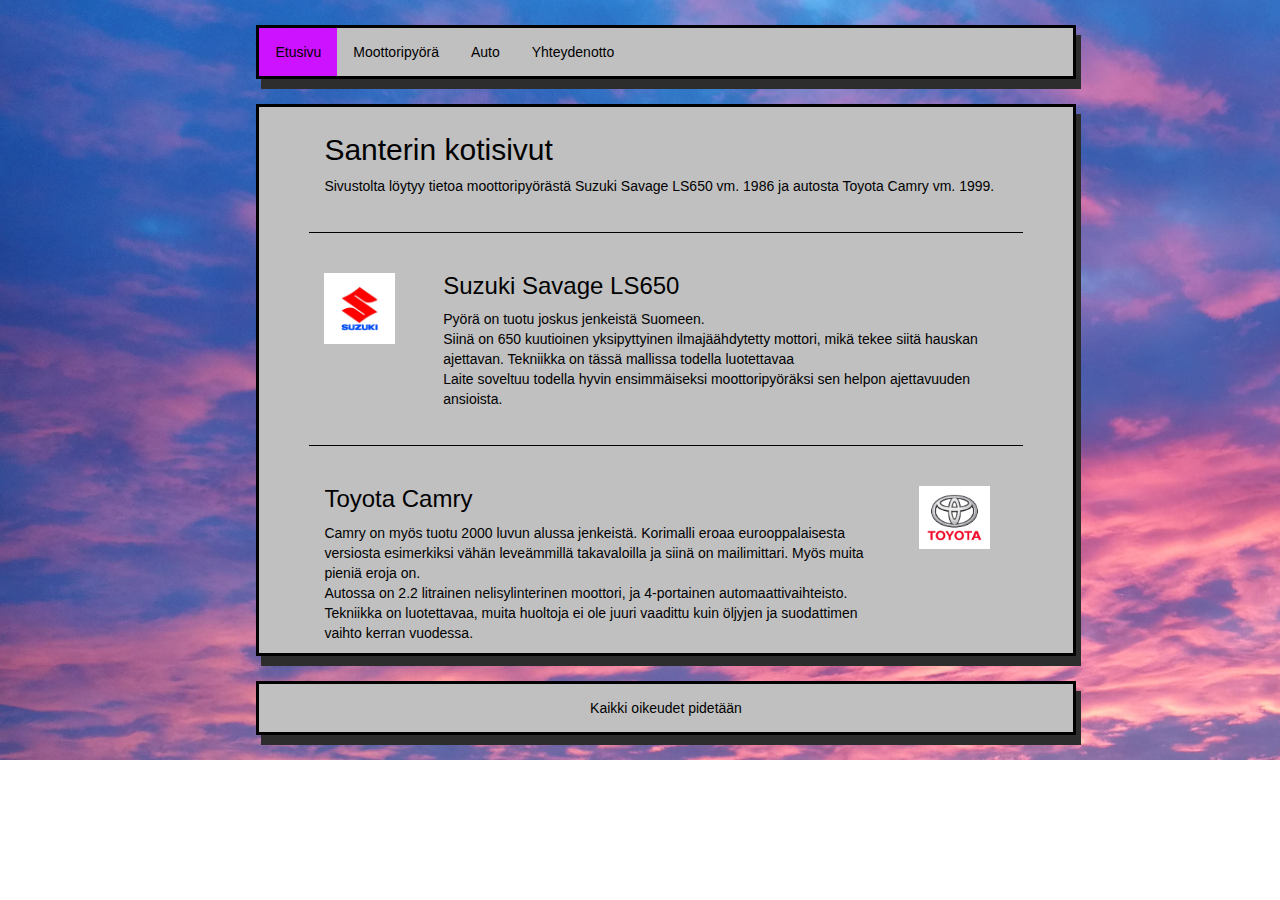
<file: omat sivut/index.html>
<!DOCTYPE html>
<html lang="fi">
  <head>
    <meta charset="utf-8">
    <meta name="viewport" content="width=device-width, initial-scale=1">
    <link rel="stylesheet" href="https://maxcdn.bootstrapcdn.com/bootstrap/3.4.1/css/bootstrap.min.css">
    <script src="https://ajax.googleapis.com/ajax/libs/jquery/3.5.1/jquery.min.js"></script>
    <script src="https://maxcdn.bootstrapcdn.com/bootstrap/3.4.1/js/bootstrap.min.js"></script>
    <link rel="stylesheet" href="styles.css">
    <title>Santerin kotisivut</title>
  </head>
  <body>
    <!-- Navigointipaneeli -->
    <ul>
      <li><a class="active" href="index.html">Etusivu</a></li>
      <li><a href="mp.html">Moottoripyörä</a></li>
      <li><a href="auto.html">Auto</a></li>
      <li><a href="about.html">Yhteydenotto</a></li>
    </ul>
    <!-- Navigointipaneeli päättyy -->
    <div class="container">
      <div class="row">
          <div class="col-sm-12">
            <h2>Santerin kotisivut</h2>
            <p>Sivustolta löytyy tietoa moottoripyörästä Suzuki Savage LS650 vm. 1986 ja autosta Toyota Camry vm. 1999.</p></div>
      </div>
      <div class="row">
        <hr>
        <div class="col-sm-2">
          <img src="suzuki.jpg" alt="Suzuki logo" style="width:80%;height:80%;margin-bottom:20px;margin-top:20px;">
        </div>
        <div class="col-sm-10">
          <h3>Suzuki Savage LS650</h3>
          <p>Pyörä on tuotu joskus jenkeistä Suomeen.
          <br>
          Siinä on 650 kuutioinen yksipyttyinen ilmajäähdytetty mottori, mikä tekee siitä hauskan ajettavan. Tekniikka on tässä mallissa todella luotettavaa
          <br>
          Laite soveltuu todella hyvin ensimmäiseksi moottoripyöräksi sen helpon ajettavuuden ansioista.
          </p>
        </div>
      </div>
      <div class="row">
        <hr>
        <div class="col-sm-10">
          <h3>Toyota Camry</h3>
          <p>Camry on myös tuotu 2000 luvun alussa jenkeistä. Korimalli eroaa eurooppalaisesta versiosta esimerkiksi vähän leveämmillä takavaloilla ja siinä on mailimittari. Myös muita pieniä eroja on.
          <br>
          Autossa on 2.2 litrainen nelisylinterinen moottori, ja 4-portainen automaattivaihteisto.
          <br>
          Tekniikka on luotettavaa, muita huoltoja ei ole juuri vaadittu kuin öljyjen ja suodattimen vaihto kerran vuodessa.
          </p>
        </div>
        <div class="col-sm-2">
          <img src="toyota.jpg" alt="Toyota logo" style="width:80%;height:80%;margin-bottom:20px;margin-top:20px;">
        </div>
      </div>
    </div>
      <footer> Kaikki oikeudet pidetään </footer>
  </body>
</html>
</file>
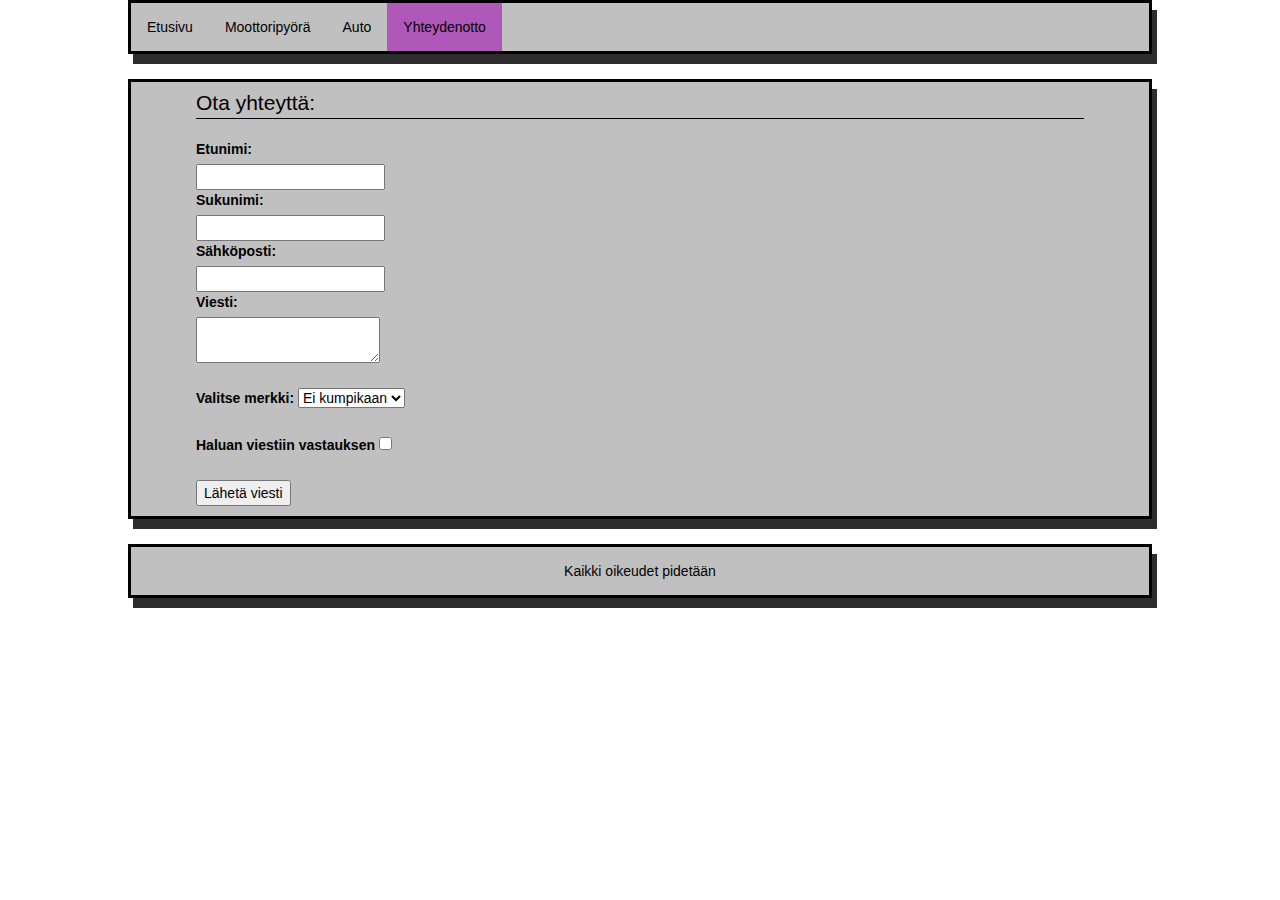
<file: about.html>
<!DOCTYPE html>
<html lang="fi">
  <head>
    <meta charset="utf-8">
    <meta name="viewport" content="width=350, initial-scale=1">
    <link rel="stylesheet" href="https://maxcdn.bootstrapcdn.com/bootstrap/3.4.1/css/bootstrap.min.css">
    <script src="https://ajax.googleapis.com/ajax/libs/jquery/3.5.1/jquery.min.js"></script>
    <script src="https://maxcdn.bootstrapcdn.com/bootstrap/3.4.1/js/bootstrap.min.js"></script>
    <link rel="stylesheet" href="styles.css">
    <title>About</title>
  </head>
  <body>
    <!-- Navigointipaneeli -->
    <ul>
      <li><a href="index.html">Etusivu</a></li>
      <li><a href="mp.html">Moottoripyörä</a></li>
      <li><a href="auto.html">Auto</a></li>
      <li><a class="active" href="about.html">Yhteydenotto</a></li>
    </ul>
    <!-- Navigointipaneeli päättyy -->
    <div class="container">
      <div class="row">
          <div class="col-sm-12">      <form action="/action_page.php">
		      <fieldset>
      			<legend> Ota yhteyttä: </legend>
      			<label for="etunimi">Etunimi:</label>
      			<br>
      			<input type="text" id="etunimi" name="etunimi" required>
      			<br>
      			<label for="sukunimi">Sukunimi:</label>
      			<br>
      			<input type="text" id="sukunimi" name="sukunimi" required>
      			<br>
      			<label for="sposti">Sähköposti:</label>
      			<br>
      			<input type="text" id="sposti" name="sposti" required>
      			<br>
      			<label for="teksti">Viesti:</label>
      			<br>
      			<textarea id="teksti" name="teksti" required>
      			</textarea>
      			<br>
      			<br>
      			<label for="vetovalikko">Valitse merkki: </label>
      			<select name="vetpvalikko" id="vetovalikko" required>
      			<option value="">Ei kumpikaan</option>
      			<option value="suzuki">Suzki</option>
      			<option value="toyota">Toyota</option>
      			</select>
      			<br>
      			<br>
      			<label id="vastaus"> Haluan viestiin vastauksen</label>
      			<input type="checkbox" id="vastausviestiin" name="vastausviestiin" value="vastausviestiin">
      			<br>
      			<br>
      			<input type="submit" class="laheta" value="Lähetä viesti">
      		</fieldset>
      </form></div>
      </div>
    </div>
    <footer> Kaikki oikeudet pidetään </footer>
  </body>
</html>
</file>
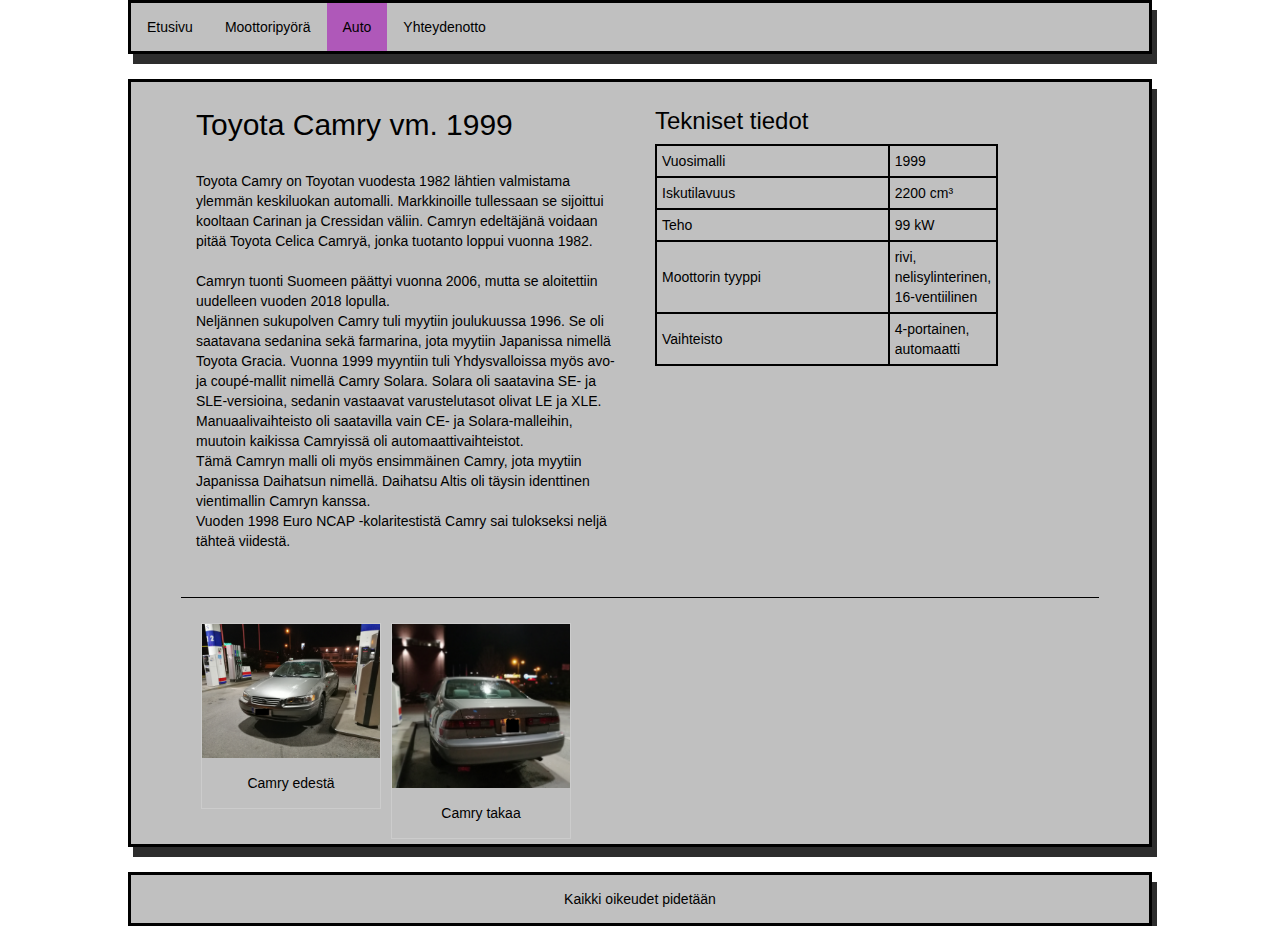
<file: auto.html>
<!DOCTYPE html>
<html lang="fi">
  <head>
    <meta charset="utf-8">
    <meta name="viewport" content="width=350, initial-scale=1">
    <link rel="stylesheet" href="https://maxcdn.bootstrapcdn.com/bootstrap/3.4.1/css/bootstrap.min.css">
    <script src="https://ajax.googleapis.com/ajax/libs/jquery/3.5.1/jquery.min.js"></script>
    <script src="https://maxcdn.bootstrapcdn.com/bootstrap/3.4.1/js/bootstrap.min.js"></script>
    <link rel="stylesheet" href="styles.css">
    <title>Auto</title>
  </head>
  <body>
    <!-- Navigointipaneeli -->
    <ul>
      <li><a href="index.html">Etusivu</a></li>
      <li><a href="mp.html">Moottoripyörä</a></li>
      <li><a class="active" href="auto.html">Auto</a></li>
      <li><a href="about.html">Yhteydenotto</a></li>
    </ul>
    <!-- Navigointipaneeli päättyy -->
    <div class="container">
      <div class="row">
        <div class="col-sm-6">
          <h2>Toyota Camry vm. 1999</h2>
          <br>
          Toyota Camry on Toyotan vuodesta 1982 lähtien valmistama ylemmän keskiluokan automalli. Markkinoille tullessaan se sijoittui kooltaan Carinan ja Cressidan väliin. Camryn edeltäjänä voidaan pitää Toyota Celica Camryä, jonka tuotanto loppui vuonna 1982.
          <br>
          <br>
          Camryn tuonti Suomeen päättyi vuonna 2006, mutta se aloitettiin uudelleen vuoden 2018 lopulla.
          <br>
          Neljännen sukupolven Camry tuli myytiin joulukuussa 1996. Se oli saatavana sedanina sekä farmarina, jota myytiin Japanissa nimellä Toyota Gracia. Vuonna 1999 myyntiin tuli Yhdysvalloissa myös avo- ja coupé-mallit nimellä Camry Solara. Solara oli saatavina SE- ja SLE-versioina, sedanin vastaavat varustelutasot olivat LE ja XLE. Manuaalivaihteisto oli saatavilla vain CE- ja Solara-malleihin, muutoin kaikissa Camryissä oli automaattivaihteistot.
          <br>
          Tämä Camryn malli oli myös ensimmäinen Camry, jota myytiin Japanissa Daihatsun nimellä. Daihatsu Altis oli täysin identtinen vientimallin Camryn kanssa.
          <br>
          Vuoden 1998 Euro NCAP -kolaritestistä Camry sai tulokseksi neljä tähteä viidestä.
          <br>
          <br>
        </div>
        <div class="col-sm-6">
          <h3>Tekniset tiedot</h3>
          <table>
            <tr>
              <td>Vuosimalli</td>
              <td>1999</td>
            </tr>
            <tr>
              <td>Iskutilavuus</td>
              <td>2200 cm³</td>
            </tr>
            <tr>
              <td>Teho</td>
              <td>99 kW</td>
            </tr>
            <tr>
              <td>Moottorin tyyppi</td>
              <td>rivi, nelisylinterinen, 16-ventiilinen</td>
            </tr>
            <tr>
              <td>Vaihteisto</td>
              <td>4-portainen, automaatti</td>
            </tr>
          </table>
        </div>
      </div>
      <div class="row">
        <hr>
        <div class="col-sm-12">
          <div class="gallery">
            <a target="_blank" href="auto1.jpg">
            <img src="auto1.jpg" alt="auto1" width="600" height="400">
            </a>
            <div class="desc">Camry edestä</div>
          </div>
          <div class="gallery">
            <a target="_blank" href="auto2.jpg">
              <img src="auto2.jpg" alt="auto2" width="600" height="400">
            </a>
            <div class="desc">Camry takaa</div>
          </div>
        </div>
      </div>
    </div>
    <footer> Kaikki oikeudet pidetään </footer>
  </body>
</html>
</file>
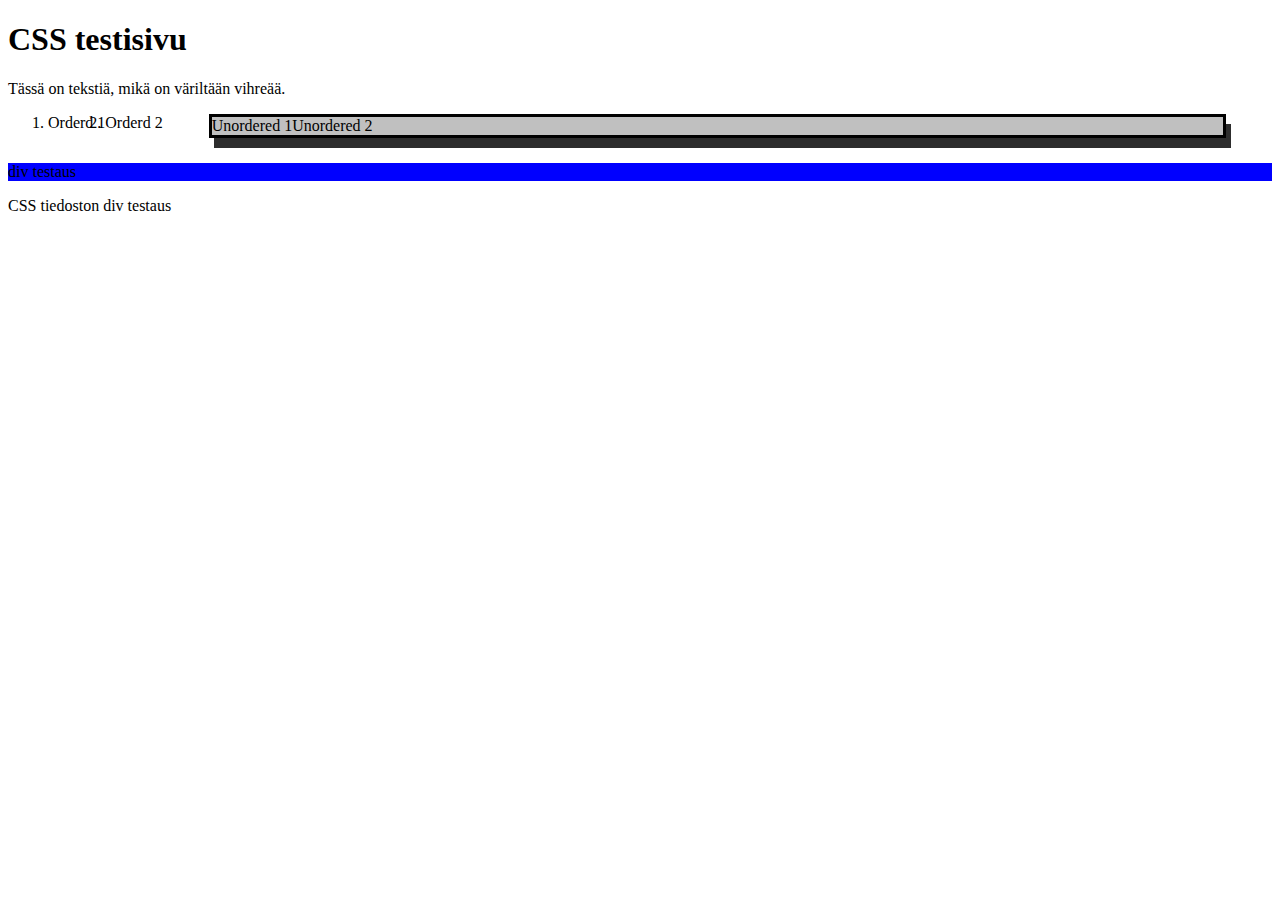
<file: styles.html>
<!DOCTYPE html>
<html lang="fi">
	<head>
		<meta charset="UTF-8"> 
		<link rel="stylesheet" href="styles.css">
		<title>Styles</title>
	</head>
	<body>
		<h1>CSS testisivu</h1>
		<p>Tässä on tekstiä, mikä on väriltään vihreää.</p>
		<ol>
			<li>Orderd 1 </li>
			<li>Orderd 2 </li>
		</ol>
		<ul>
			<li>Unordered 1 </li>
			<li>Unordered 2 </li>
		</ul>
    <div style="background-color:blue">
      <p>div testaus</p>
    </div>
	<div class="testi">
	<p>CSS tiedoston div testaus</p>
	</div>

	</body>
</html>
</file>
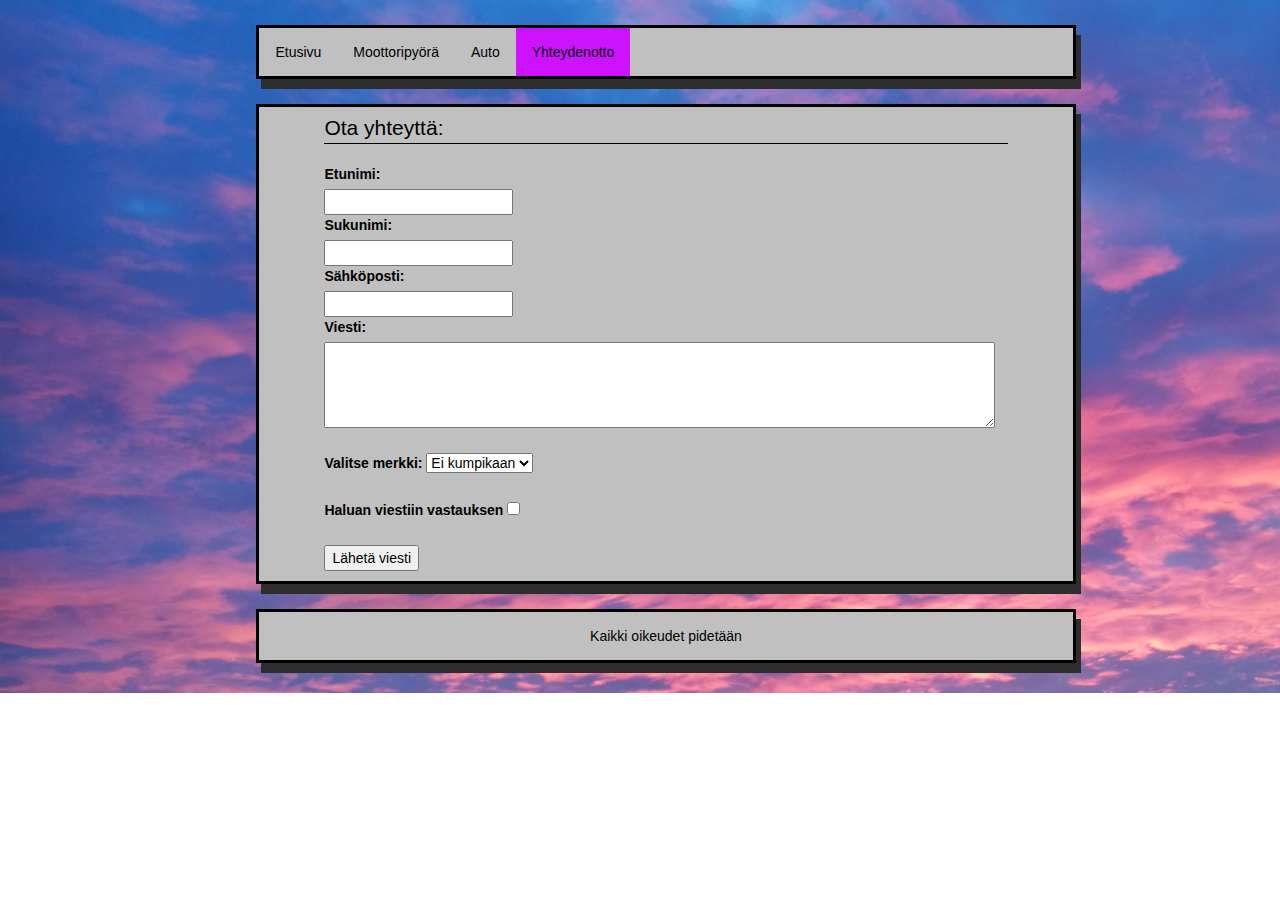
<file: omat sivut/about.html>
<!DOCTYPE html>
<html lang="fi">
  <head>
    <meta charset="utf-8">
    <meta name="viewport" content="width=device-width, initial-scale=1">
    <link rel="stylesheet" href="https://maxcdn.bootstrapcdn.com/bootstrap/3.4.1/css/bootstrap.min.css">
    <script src="https://ajax.googleapis.com/ajax/libs/jquery/3.5.1/jquery.min.js"></script>
    <script src="https://maxcdn.bootstrapcdn.com/bootstrap/3.4.1/js/bootstrap.min.js"></script>
    <link rel="stylesheet" href="styles.css">
    <title>About</title>
  </head>
  <body>
    <!-- Navigointipaneeli -->
    <ul>
      <li><a href="index.html">Etusivu</a></li>
      <li><a href="mp.html">Moottoripyörä</a></li>
      <li><a href="auto.html">Auto</a></li>
      <li><a class="active" href="about.html">Yhteydenotto</a></li>
    </ul>
    <!-- Navigointipaneeli päättyy -->
    <div class="container">
      <div class="row">
          <div class="col-sm-12">      <form action="/action_page.php">
		      <fieldset>
      			<legend> Ota yhteyttä: </legend>
      			<label for="etunimi">Etunimi:</label>
      			<br>
      			<input type="text" id="etunimi" name="etunimi" required>
      			<br>
      			<label for="sukunimi">Sukunimi:</label>
      			<br>
      			<input type="text" id="sukunimi" name="sukunimi" required>
      			<br>
      			<label for="sposti">Sähköposti:</label>
      			<br>
      			<input type="text" id="sposti" name="sposti" required>
      			<br>
      			<label for="teksti">Viesti:</label>
      			<br>
      			<textarea rows="4" cols="80" id="teksti" name="teksti" required>
      			</textarea>
      			<br>
      			<br>
      			<label for="vetovalikko">Valitse merkki: </label>
      			<select name="vetpvalikko" id="vetovalikko" required>
      			<option value="">Ei kumpikaan</option>
      			<option value="suzuki">Suzki</option>
      			<option value="toyota">Toyota</option>
      			</select>
      			<br>
      			<br>
      			<label id="vastaus"> Haluan viestiin vastauksen</label>
      			<input type="checkbox" id="vastausviestiin" name="vastausviestiin" value="vastausviestiin">
      			<br>
      			<br>
      			<input type="submit" class="laheta" value="Lähetä viesti">
      		</fieldset>
      </form></div>
      </div>
    </div>
    <footer> Kaikki oikeudet pidetään </footer>
  </body>
</html>
</file>
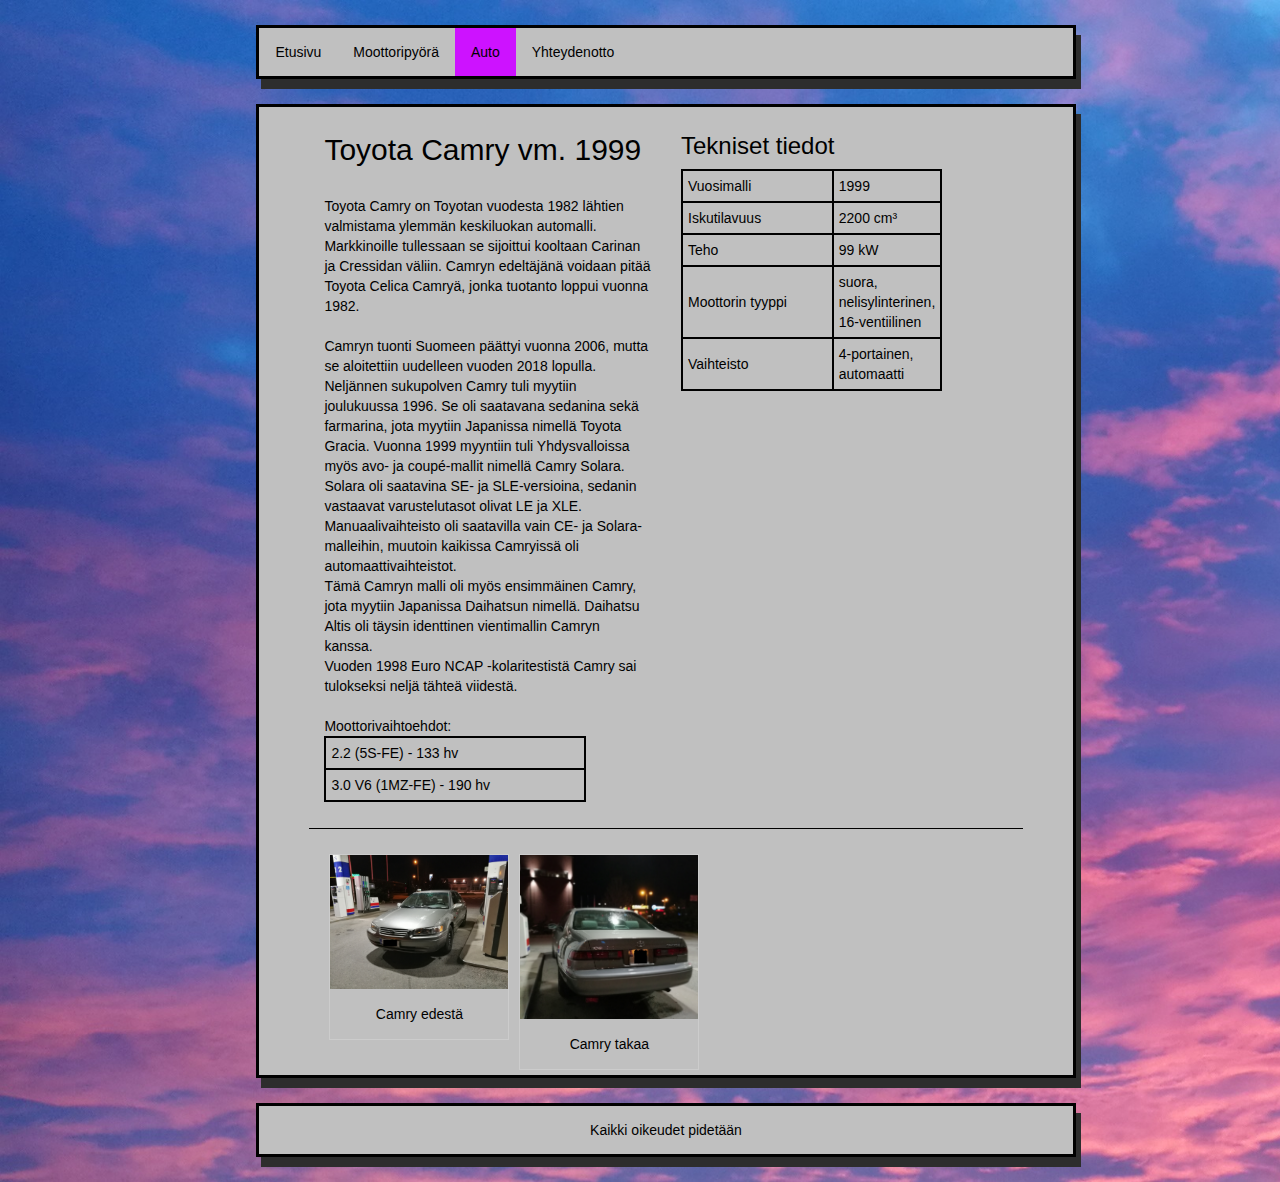
<file: omat sivut/auto.html>
<!DOCTYPE html>
<html lang="fi">
  <head>
    <meta charset="utf-8">
    <meta name="viewport" content="width=device-width, initial-scale=1">
    <link rel="stylesheet" href="https://maxcdn.bootstrapcdn.com/bootstrap/3.4.1/css/bootstrap.min.css">
    <script src="https://ajax.googleapis.com/ajax/libs/jquery/3.5.1/jquery.min.js"></script>
    <script src="https://maxcdn.bootstrapcdn.com/bootstrap/3.4.1/js/bootstrap.min.js"></script>
    <link rel="stylesheet" href="styles.css">
    <title>Santerin kotisivut</title>
  </head>
  <body>
    <!-- Navigointipaneeli -->
    <ul>
      <li><a href="index.html">Etusivu</a></li>
      <li><a href="mp.html">Moottoripyörä</a></li>
      <li><a class="active" href="auto.html">Auto</a></li>
      <li><a href="about.html">Yhteydenotto</a></li>
    </ul>
    <!-- Navigointipaneeli päättyy -->
    <div class="container">
      <div class="row">
        <div class="col-sm-6">
          <h2>Toyota Camry vm. 1999</h2>
          <br>
          Toyota Camry on Toyotan vuodesta 1982 lähtien valmistama ylemmän keskiluokan automalli. Markkinoille tullessaan se sijoittui kooltaan Carinan ja Cressidan väliin. Camryn edeltäjänä voidaan pitää Toyota Celica Camryä, jonka tuotanto loppui vuonna 1982.
          <br>
          <br>
          Camryn tuonti Suomeen päättyi vuonna 2006, mutta se aloitettiin uudelleen vuoden 2018 lopulla.
          <br>
          Neljännen sukupolven Camry tuli myytiin joulukuussa 1996. Se oli saatavana sedanina sekä farmarina, jota myytiin Japanissa nimellä Toyota Gracia. Vuonna 1999 myyntiin tuli Yhdysvalloissa myös avo- ja coupé-mallit nimellä Camry Solara. Solara oli saatavina SE- ja SLE-versioina, sedanin vastaavat varustelutasot olivat LE ja XLE. Manuaalivaihteisto oli saatavilla vain CE- ja Solara-malleihin, muutoin kaikissa Camryissä oli automaattivaihteistot.
          <br>
          Tämä Camryn malli oli myös ensimmäinen Camry, jota myytiin Japanissa Daihatsun nimellä. Daihatsu Altis oli täysin identtinen vientimallin Camryn kanssa.
          <br>
          Vuoden 1998 Euro NCAP -kolaritestistä Camry sai tulokseksi neljä tähteä viidestä.
          <br>
          <br>
          Moottorivaihtoehdot:
          <br>
          <table>
            <tr>
              <td>2.2 (5S-FE) - 133 hv</td>
            </tr>
            <tr>
              <td>3.0 V6 (1MZ-FE) - 190 hv</td>
            </tr>
          </table>
        </div>
        <div class="col-sm-6">
          <h3>Tekniset tiedot</h3>
          <table>
            <tr>
              <td>Vuosimalli</td>
              <td>1999</td>
            </tr>
            <tr>
              <td>Iskutilavuus</td>
              <td>2200 cm³</td>
            </tr>
            <tr>
              <td>Teho</td>
              <td>99 kW</td>
            </tr>
            <tr>
              <td>Moottorin tyyppi</td>
              <td>suora, nelisylinterinen, 16-ventiilinen</td>
            </tr>
            <tr>
              <td>Vaihteisto</td>
              <td>4-portainen, automaatti</td>
            </tr>
          </table>
        </div>
      </div>
      <div class="row">
        <hr>
        <div class="col-sm-12">
          <div class="gallery">
            <a target="_blank" href="auto1.jpg">
            <img src="auto1.jpg" alt="auto1" width="600" height="400">
            </a>
            <div class="desc">Camry edestä</div>
          </div>
          <div class="gallery">
            <a target="_blank" href="auto2.jpg">
              <img src="auto2.jpg" alt="auto2" width="600" height="400">
            </a>
            <div class="desc">Camry takaa</div>
          </div>
        </div>
      </div>
    </div>
    <footer> Kaikki oikeudet pidetään </footer>
  </body>
</html>
</file>
<file: omat sivut/styles.css>
body {
	background-color: #d6d6d6;
	margin-top: 25px;
	margin-bottom: 25px;
	margin-left: auto;
	margin-right: auto;
	width: 80%;
	background: url(tausta.jpg);
	background-repeat: no-repeat;
	background-size: cover;
	margin-left: 154px;
	color: black;
}

.linkki {
  background: grey;
  margin-top: 20px;
  transition: background-color 2s ease-out;
}

.linkki:hover {
	background-color: green;
}

/* Navigointipaneelin tyyli */
ul {
  list-style-type: none;
  margin: 0;
  padding: 0;
  overflow: hidden;
  background-color: #c0c0c0;
	margin-bottom: 25px;
	box-shadow: 5px 10px #2d2d2d;
	border-style: solid;
	width: 80%;
	margin-left: auto;
	margin-right: auto;
	color: black;
}

li {
  float: left;
}

li a {
  display: block;
  color: black;
  text-align: center;
  padding: 14px 16px;
  text-decoration: none;
}

li a:hover:not(.active) {
  background-color: #111;
}

.active {
  background-color: #cd12ff;
}

.row {
	color: black;
  background-color: #c0c0c0;
	padding-left: 50px;
	padding-right: 50px;
	padding-top: 6px;
}

table, th, td {
  border: 2px solid black;
	width: 80%;
	height: 25px;
	padding: 5px;
}

/* "Kuvakaruselli" missä moottoripyörästä kuvia */
.karuselli {
	height: 30%;
	width: 30%;
	padding-top: 20px;
	margin-bottom: 20px;
}

footer {
	margin-top: 25px;
	text-align: center;
  background-color: #c0c0c0;
	color: white;
	padding: 14px 16px;
	box-shadow: 5px 10px #2d2d2d;
	border-style: solid;
	border-color: black;
	width: 80%;
	margin-left: auto;
	margin-right: auto;
	color: black;
}

fieldset {
	padding-bottom: 10px;
	color: black;
}

.laheta {
	color: black;
}

div.gallery {
  margin: 5px;
  border: 1px solid #ccc;
  float: left;
  width: 180px;
}

div.gallery:hover {
  border: 1px solid green;
}

div.gallery img {
  width: 100%;
  height: auto;
}

div.desc {
  padding: 15px;
  text-align: center;
}

.container {
	box-shadow: 5px 10px #2d2d2d;
	border-style: solid;
	border-color: black;
	color: black;
	width: 80%;
}

p {
	color: black;
}

legend {
	color: black;
	border-color: black;
}

form {
	color: black;
}

hr {
	border-color: black;
}
</file>
<file: styles.css>
.karuselli {
		height: 50%;
		width: 50%;
		padding-top: 20px;
		margin-bottom: 20px;
	}
}
body {
	background-color: #d6d6d6;
	margin-top: 25px;
	margin-bottom: 25px;
	margin-left: auto;
	margin-right: auto;
	width: 80%;
	background: url(tausta.jpg);

	background-size: cover;
	margin-left: 154px;
	color: black;
}

.linkki {
  background: grey;
  margin-top: 20px;
  transition: background-color 2s ease-out;
}

.linkki:hover {
	background-color: green;
}

/* Navigointipaneelin tyyli */
ul {
  list-style-type: none;
  margin: 0;
  padding: 0;
  overflow: hidden;
  background-color: #c0c0c0;
	margin-bottom: 25px;
	box-shadow: 5px 10px #2d2d2d;
	border-style: solid;
	width: 80%;
	margin-left: auto;
	margin-right: auto;
	color: black;
}

li {
  float: left;
}

li a {
  display: block;
  color: black;
  text-align: center;
  padding: 14px 16px;
  text-decoration: none;
}

li a:hover:not(.active) {
  background-color: #5f5f5f;
}

.active {
  background-color: #af58b9;
}

.row {
	color: black;
  background-color: #c0c0c0;
	padding-left: 50px;
	padding-right: 50px;
	padding-top: 6px;
}

table, th, td {
  border: 2px solid black;
	width: 80%;
	height: 25px;
	padding: 5px;
}

/* "Kuvakaruselli" missä moottoripyörästä kuvia */
.karuselli {
	height: 30%;
	width: 30%;
	padding-top: 20px;
	margin-bottom: 20px;
}

footer {
	margin-top: 25px;
	text-align: center;
  background-color: #c0c0c0;
	color: white;
	padding: 14px 16px;
	box-shadow: 5px 10px #2d2d2d;
	border-style: solid;
	border-color: black;
	width: 80%;
	margin-left: auto;
	margin-right: auto;
	color: black;
}

fieldset {
	padding-bottom: 10px;
	color: black;
}

.laheta {
	color: black;
}

div.gallery {
  margin: 5px;
  border: 1px solid #ccc;
  float: left;
  width: 180px;
}

div.gallery:hover {
  border: 1px solid green;
}

div.gallery img {
  width: 100%;
  height: auto;
}

div.desc {
  padding: 15px;
  text-align: center;
}

.container {
	box-shadow: 5px 10px #2d2d2d;
	border-style: solid;
	border-color: black;
	color: black;
	width: 80%;
}

p {
	color: black;
}

legend {
	color: black;
	border-color: black;
}

form {
	color: black;
}

hr {
	border-color: black;
}
@media only screen and (max-width: 350px) {
  body {
		width: 100%;
    margin-left: 0px;
    margin-right: 0px;
    background: url(tausta.jpg);
  }
	.karuselli {
		height: 50%;
		width: 50%;
		padding-top: 20px;
		margin-bottom: 20px;
	}
	.row {
	padding-left: 0px;
	padding-right: 0px;
	}
  [class*="col-"] {
    width: 100%;
  }
  .container {
    width: 100%;
  }
  footer {
    width: 100%;
  }
  table, th, td {
    width: 100%;
  }
  ul {
    width: 100%;
}
}
</file>
